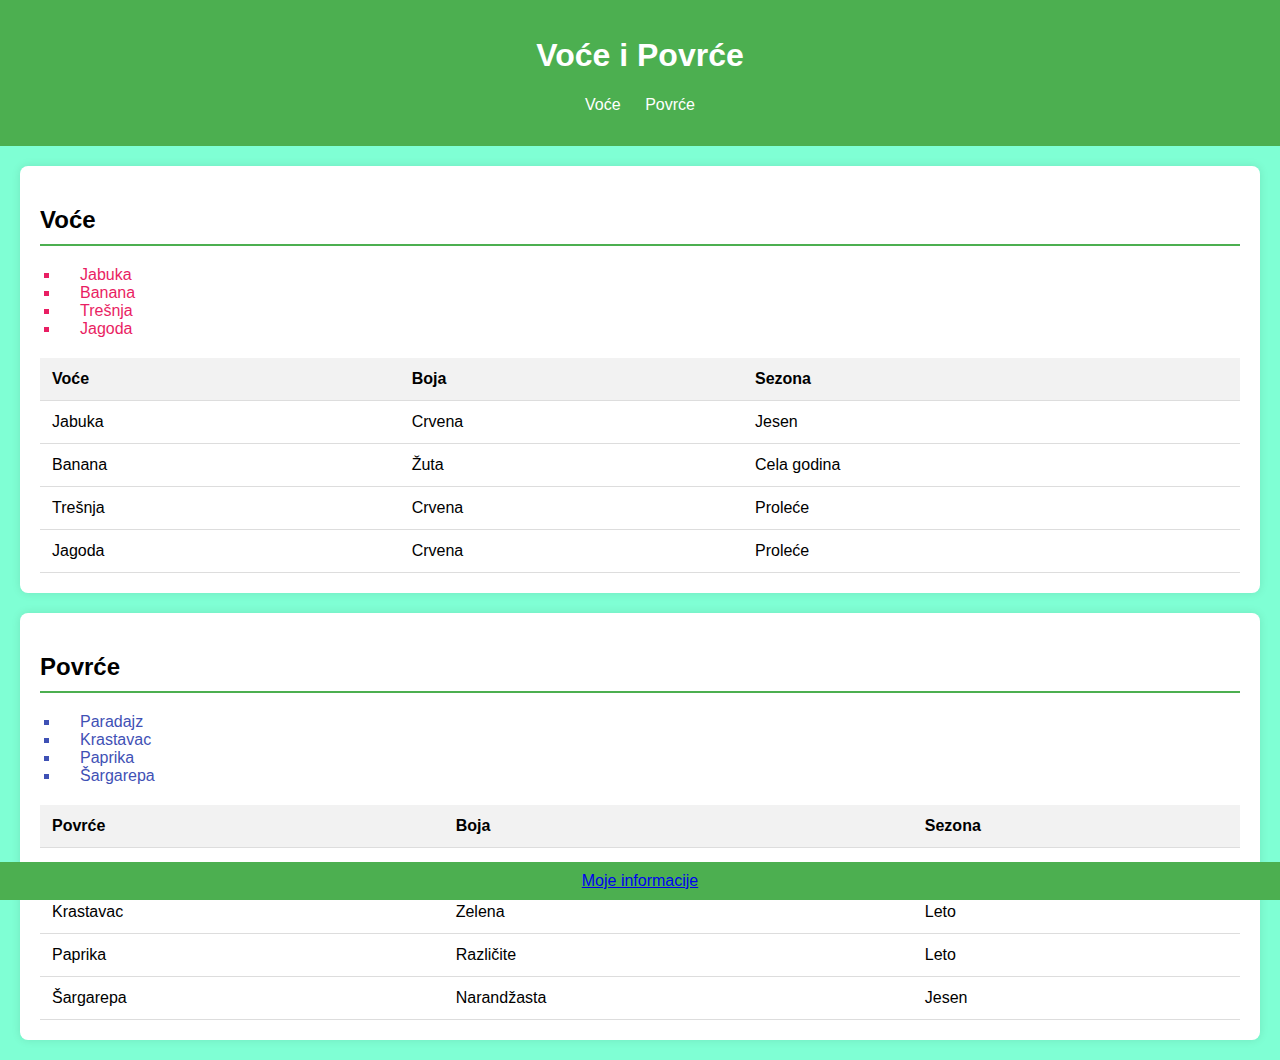
<file: index.html>
<!DOCTYPE html>

<html lang="sr">
<head>
    <meta charset="UTF-8">
    <title>Moj Sajt</title>
    <link rel="stylesheet" href="stilovi.css">

</head>

<body>
    <header>
        <h1>Voće i Povrće</h1>
        <nav>
            <ul>
                <li><a href="#voce">Voće</a></li>
                <li><a href="#povrce">Povrće</a></li>
            </ul>
        </nav>
    </header>

    <section id="voce">
        <h2>Voće</h2>
        <ul class="voce">
            <li class="voce">Jabuka</li>
            <li class="voce">Banana</li>
            <li class="voce">Trešnja</li>
            <li class="voce">Jagoda</li>
        </ul>

        <table>
            <thead>
                <tr>
                    <th>Voće</th>
                    <th>Boja</th>
                    <th>Sezona</th>
                </tr>
            </thead>
            <tbody>
                <tr>
                    <td>Jabuka</td>
                    <td>Crvena</td>
                    <td>Jesen</td>
                </tr>
                <tr>
                    <td>Banana</td>
                    <td>Žuta</td>
                    <td>Cela godina</td>
                </tr>
                <tr>
                    <td>Trešnja</td>
                    <td>Crvena</td>
                    <td>Proleće</td>
                </tr>
                <tr>
                    <td>Jagoda</td>
                    <td>Crvena</td>
                    <td>Proleće</td>
                </tr>
            </tbody>
        </table>
    </section>

    <section id="povrce">
        <h2>Povrće</h2>
        <ul class="povrca">
            <li class="povrca">Paradajz</li>
            <li class="povrca">Krastavac</li>
            <li class="povrca">Paprika</li>
            <li class="povrca">Šargarepa</li>
        </ul>

        <table>
            <thead>
                <tr>
                    <th>Povrće</th>
                    <th>Boja</th>
                    <th>Sezona</th>
                </tr>
            </thead>
            <tbody>
                <tr>
                    <td>Paradajz</td>
                    <td>Crvena</td>
                    <td>Leto</td>
                </tr>
                <tr>
                    <td>Krastavac</td>
                    <td>Zelena</td>
                    <td>Leto</td>
                </tr>
                <tr>
                    <td>Paprika</td>
                    <td>Različite</td>
                    <td>Leto</td>
                </tr>
                <tr>
                    <td>Šargarepa</td>
                    <td>Narandžasta</td>
                    <td>Jesen</td>
                </tr>
            </tbody>
        </table>
    </section>

    <footer>
        <a href="mojeinformacije.html">Moje informacije</a>
    </footer>
</body>
</html>
</file>
<file: stilovi.css>
body {
    font-family: Arial, sans-serif;
    margin: 0;
    padding: 0; 
    background-color: #f5f5f5;
    background-color: aquamarine;
}

header {
    background-color: #4CAF50;
    color: white;
    padding: 1em 0;
    text-align: center;
}

nav ul {
    list-style-type: none;
    padding: 0;
}

nav ul li {
    display: inline;
    margin: 0 10px;
}

nav ul li a {
    color: white;
    text-decoration: none;
}

h1, h2 {
    font-family: 'Segoe UI', Tahoma, Geneva, Verdana, sans-serif;
}

h2 {
    border-bottom: 2px solid #4CAF50;
    padding-bottom: 10px;
}

section {
    padding: 20px;
    margin: 20px;
    background-color: #fff;
    border-radius: 8px;
    box-shadow: 0 0 10px rgba(0, 0, 0, 0.1);
}

.voce, .povrca {
    list-style-type: square;
    padding-left: 20px;
}

.voce {
    color: #E91E63;
}

.povrca {
    color: #3F51B5;
}

table {
    width: 100%;
    border-collapse: collapse;
    margin-top: 20px;
}

th, td {
    padding: 12px;
    text-align: left;
    border-bottom: 1px solid #ddd;
}

th {
    background-color: #f2f2f2;
}

footer {
    background-color: #4CAF50;
    color: white;
    text-align: center;
    padding: 10px 0;
    position: fixed;
    width: 100%;
    bottom: 0;
}
</file>
